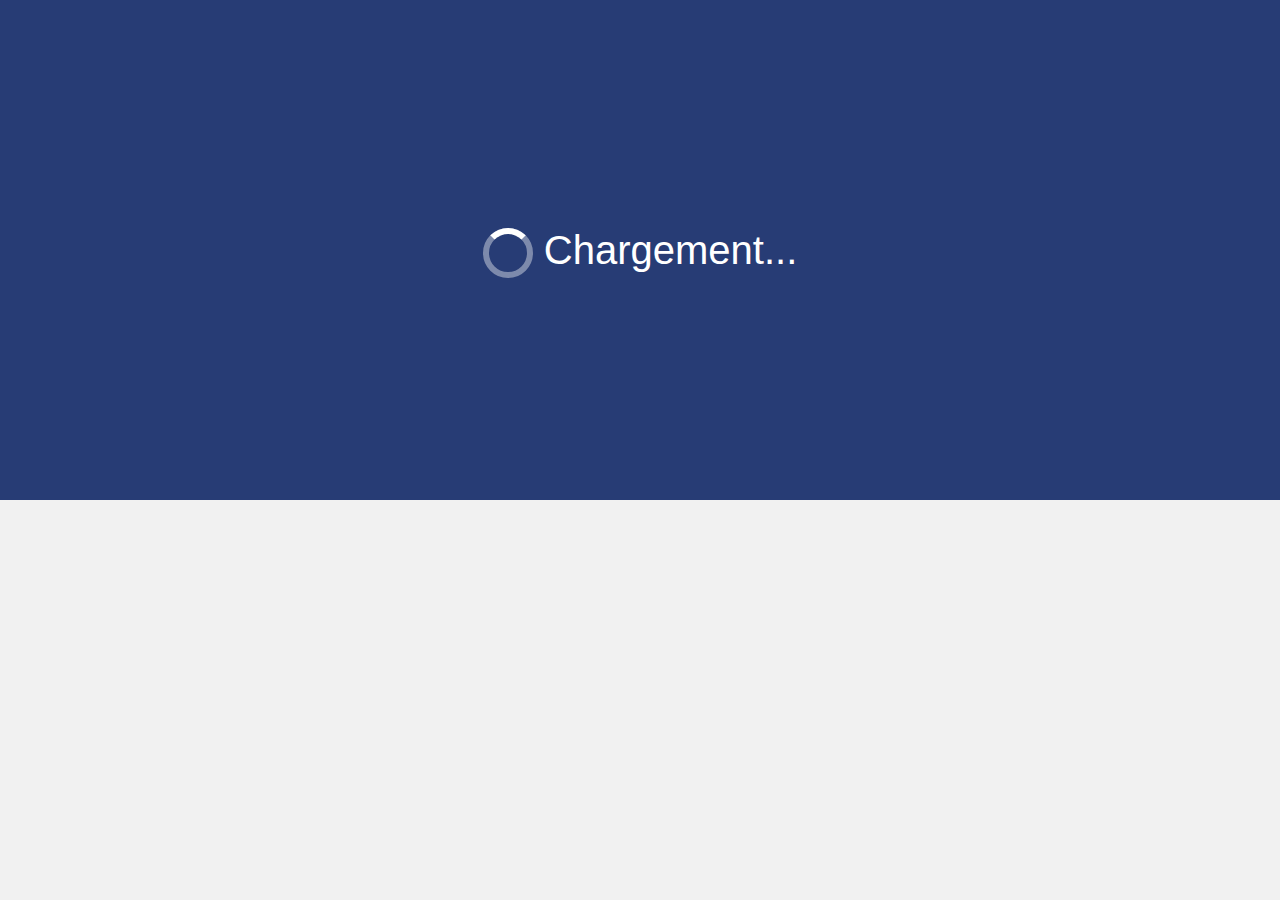
<file: loader/index.html>
<!DOCTYPE html>
<html>
    <head>
        <meta charset="utf-8">
        <meta name="description" content="">
        <meta name="viewport" content="width=device-width, initial-scale=1">
        <title>Untitled</title>
        <link rel="stylesheet" href="css/style.css">   
    </head>
    <body>
   		<header></header>
      	<main>
      		<article>

      			<section class="section">
      				<span class="loader loader-quart"></span>
      				Chargement...
      			</section>

      		</article>
      		<article></article>
      	</main>
      	<footer></footer>
    </body>
</html>
</file>
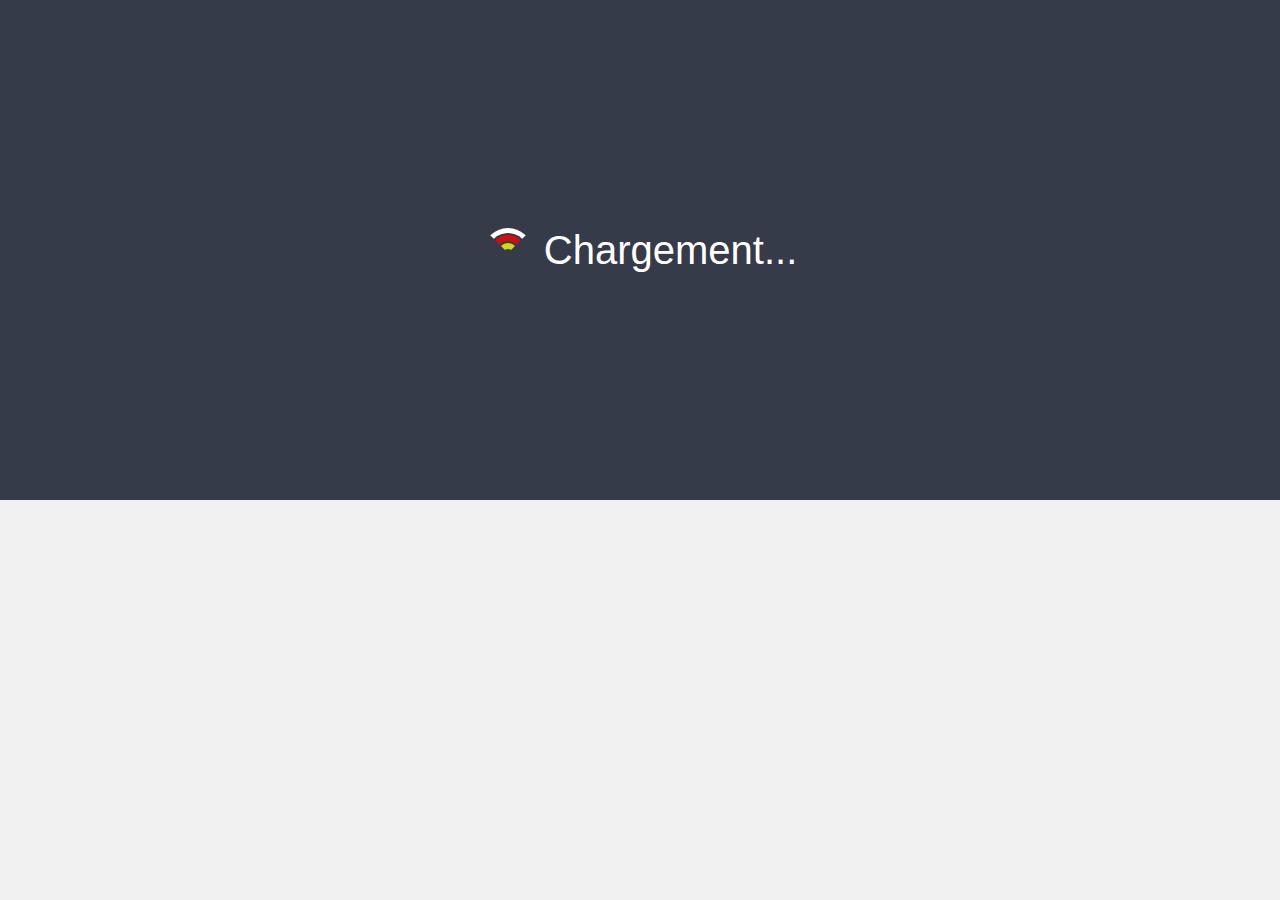
<file: loader/page.html>
<!DOCTYPE html>
<html>
    <head>
        <meta charset="utf-8">
        <meta name="description" content="">
        <meta name="viewport" content="width=device-width, initial-scale=1">
        <title>Untitled</title>
        <link rel="stylesheet" href="css/default.css">   
    </head>
    <body>
   		<header></header>
      	<main>
      		<article>

      			<section class="section2">
      				<span class="loader loader-circle">  </span>
      				Chargement...
      			</section>

      		</article>
      		<article></article>
      	</main>
      	<footer></footer>
    </body>
</html>
</file>
<file: loader/css/style.css>
/*--------------------------------*\
\******FEUILLE DE STYLES CSS animation*******/

*{
	margin: 0;
	padding: 0;
	box-sizing: border-box;
}

body{
	font-family: sans-serif;
	background-color: #f1f1f1;
	font-size: 40px;
	color: #fff;
	text-align: center;
}

.section {
	background-color: #273c75;
	height: 500px;
	line-height: 500px;
}

.loader {
	display: inline-block;
	height: 50px;
	width: 50px;
	vertical-align: middle;
	position: relative;
	
}

/*--------------------------------*\
		       Loader
\*--------------------------------*/

.loader-quart {
	border-radius: 50px;
	border: 6px solid rgba(255,255,255,0.4);
}

.loader-quart:after {
	content: "";
	border-radius: 50px;
	border: 6px solid transparent;
	border-top: 6px solid #fff;
	position: absolute;
	top: -6px;
	left: -6px;
	right: -6px;
	bottom: -6px;
	-webkit-animation: spin 1s linear infinite;
	-o-animation: spin 1s linear infinite;
	animation: spin 1s linear infinite;
}

@keyframes spin {
	0% { 
		-webkit-transform : rotate(0deg);
		-o-transform : rotate(0deg);
		transform : rotate(0deg);
	 }

	100% { 
		-webkit-transform : rotate(360deg);
		-o-transform : rotate(360deg);
		transform : rotate(360deg);
	 }
	
}
</file>
<file: loader/css/default.css>
/*--------------------------------*\
\******FEUILLE DE STYLES CSS animation*******/

/*--------------------------------*\
\******FEUILLE DE STYLES CSS animation*******/

*{
	margin: 0;
	padding: 0;
	box-sizing: border-box;
}

body{
	font-family: sans-serif;
	background-color: #f1f1f1;
	font-size: 40px;
	color: #fff;
	text-align: center;
}

.section2 {
	background-color: #353b48;
	height: 500px;
	line-height: 500px;
}

.loader {
	display: inline-block;
	height: 50px;
	width: 50px;
	vertical-align: middle;
	position: relative;
	
}

/*--------------------------------*\
		Loader double circle
\*--------------------------------*/


.loader-circle {
	border-radius: 50px;
	border: 5px solid transparent;
	border-top-color: #fff;
	/*border-bottom-color : #fff;*/
	-webkit-animation: spin 2s linear infinite;
	-o-animation: spin 2s linear infinite;
	animation: spin 2s linear infinite;
}

.loader-circle:after {
	content: "";
	color: #ff0;
	border-radius: 50px;
	border: 6px solid transparent;
	border-top-color: #f00;
	/*border-bottom-color : #f00;*/
	opacity: 0.8;
	position: absolute;
	top: 2px;
	left: 2px;
	right: 2px;
	bottom: 2px;
	-webkit-animation: spinReverse 0.9s linear infinite;
	-o-animation: spinReverse 0.9s linear infinite;
	animation: spinReverse 0.9s linear infinite;
}

.loader-circle:before {
	content: "";
	border-radius: 50px;
	border: 6px solid transparent;
	border-top-color: #ff0;
	/*border-bottom-color : #ff0;*/
	opacity: 0.8;
	position: absolute;
	top: 10px;
	left: 10px;
	right: 10px;
	bottom: 10px;
	-webkit-animation: spinReverse 1s linear infinite;
	-o-animation: spinReverse 1s linear infinite;
	animation: spinReverse 1s linear infinite;
}














@keyframes spin {
	0% { 
		-webkit-transform : rotate(0deg);
		-o-transform : rotate(0deg);
		transform : rotate(0deg);
	 }

	100% { 
		-webkit-transform : rotate(360deg);
		-o-transform : rotate(360deg);
		transform : rotate(360deg);
	 }
	
}

@keyframes spinReverse {
	0% { 
		-webkit-transform : rotate(0deg);
		-o-transform : rotate(0deg);
		transform : rotate(0deg);
	 }

	100% { 
		-webkit-transform : rotate(360deg);
		-o-transform : rotate(360deg);
		transform : rotate(-360deg);
	 }
	
}
</file>
